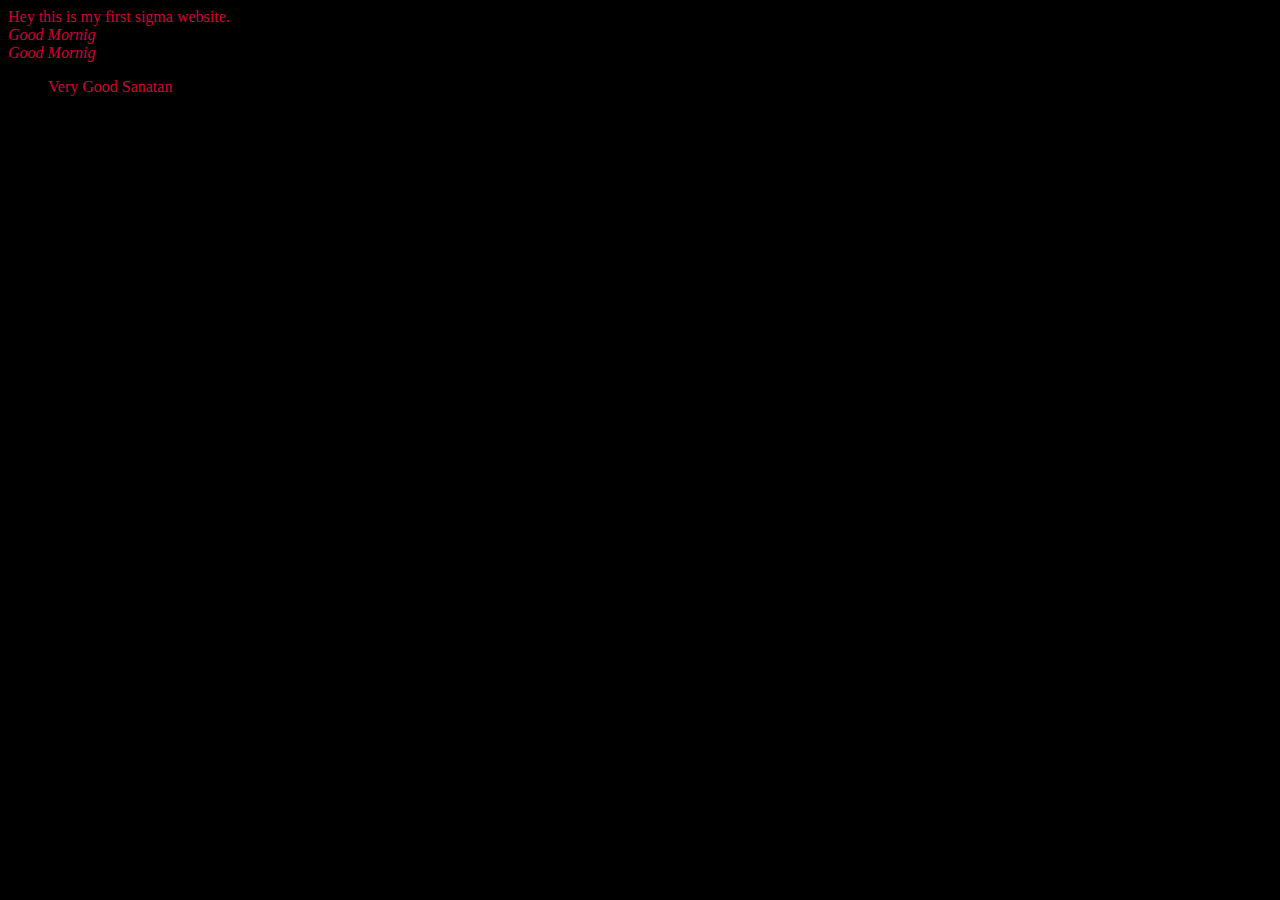
<file: index.html>
<!DOCTYPE html>
<html lang="en">
<head>
    <meta charset="UTF-8">
    <meta name="viewport" content="width=device-width, initial-scale=1.0">
    <title>My First Sigma Course Website</title>
    <link rel="stylesheet" href="style.css">
</head>
<body>
    Hey this is my first sigma website.
    <div>
        <em>Good Mornig</em>
        <br>
        <i>Good Mornig</i>
        <br>
        <!-- <b>Good Morning</b>
        <p>Good Morning</p>
        <h1>Good Morning</h1>
        <h2>Good Morning</h2>
        <h3>Good Morning</h3>
        <h4>Good Morning</h4>
        <h5>Good Morning</h5>
        <h6>Good Morning</h6> -->
        <blockquote>Very Good Sanatan</blockquote>
    </div>
    
    <script src="script.js"></script>
</body>
</html>
</file>
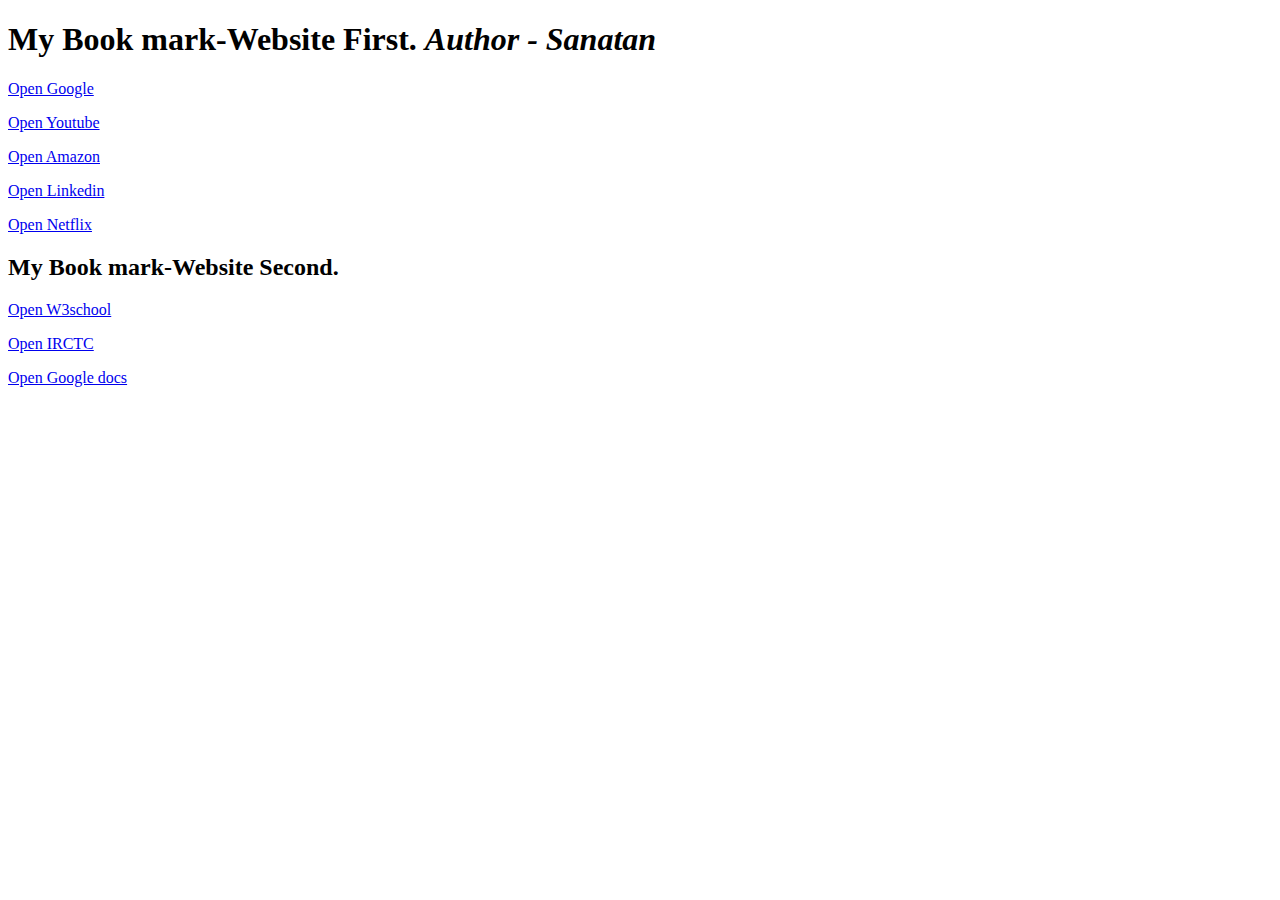
<file: bookmark-project/index.html>
<!DOCTYPE html>
<html lang="en">

<head>
    <meta charset="UTF-8">
    <meta name="viewport" content="width=device-width, initial-scale=1.0">
    <title>Bookmark-website Author-Sanatan</title>
</head>

<body>
    <h1> My Book mark-Website First. <i>Author - Sanatan</i></h1>
    <p>
        <a href="https://www.google.com" target="_blank">Open Google</a>
    </p>
    <p><a href="https://www.youtube.com" target="_blank">Open Youtube</a></p>
    <p><a href="https://www.amazon.com" target="_blank">Open Amazon</a></p>
    <p><a href="https://www.linkedin.com" target="_blank">Open Linkedin</a></p>
    <p><a href="https://www.netflix.com" target="_blank">Open Netflix</a></p>
    <h2>My Book mark-Website Second.<em></em></h2>
    <p><a href="https://www.w3school.com" target="_blank">Open W3school</a></p>
    <p><a href="https://www.irctc.com" target="_blank">Open IRCTC</a></p>
    <p><a href="https://docs.google.com/" target="_blank">Open Google docs</a></p>
</body>

</html>
</file>
<file: style.css>
body{
    background-color: black;
    color: #d40136;
}
</file>
